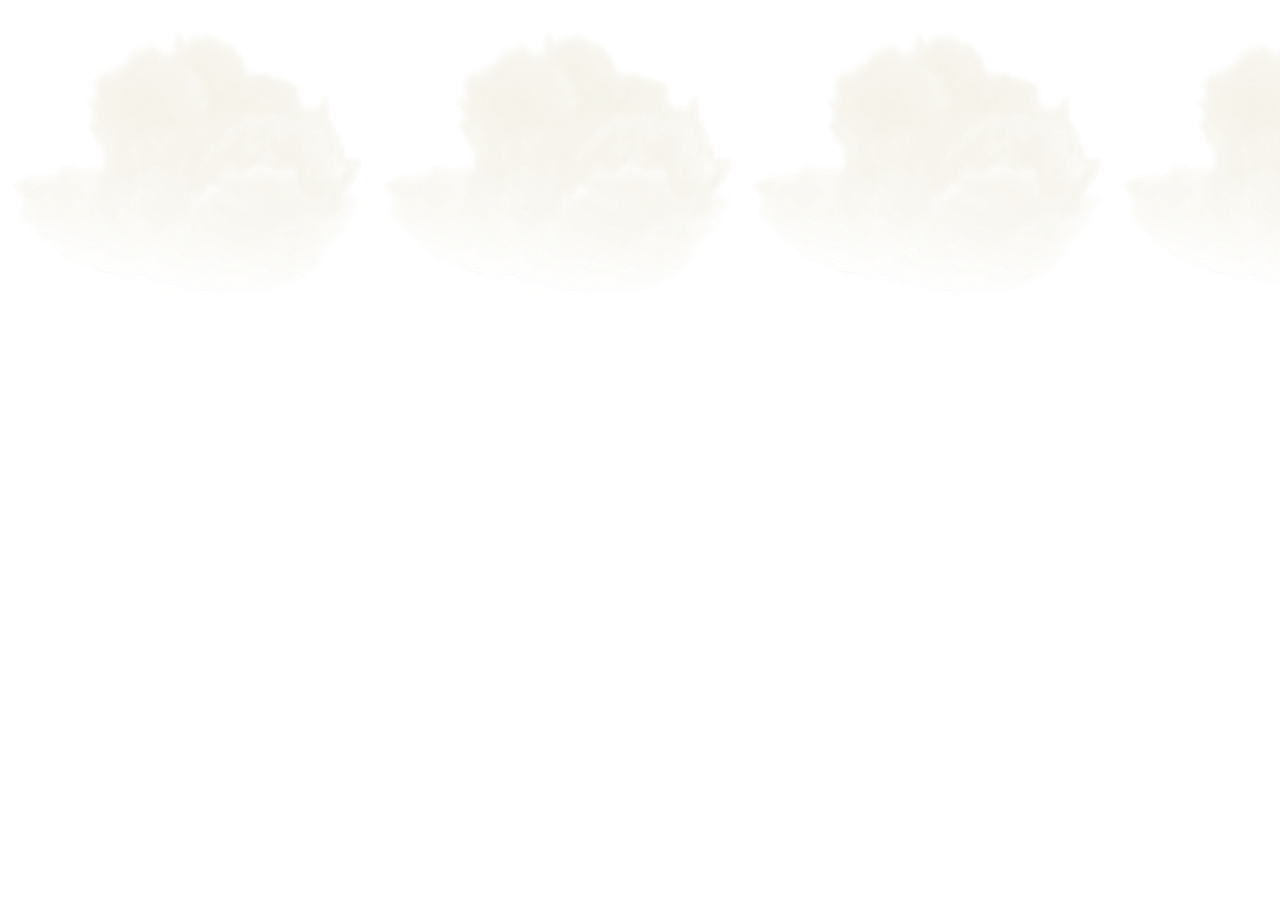
<file: Desktop/javascript/index.html>
<html>
	 
	<head>
	    <meta http-equiv="content-type" content="text/html; charset=iso-8859-1" />
	    <meta name="author" content="JasonLau.biz" />
	    <title>CSS Parallax Effect - JasonLau.biz</title>
	    <link href="style.css" rel="stylesheet" type="text/css" />
	</head>
	 	<body>
	<div class="background1"></div>
	<div class="background2"></div>
	<div class="background3"></div>
    <div class="background4"></div>
	</body>
	</html>
</file>
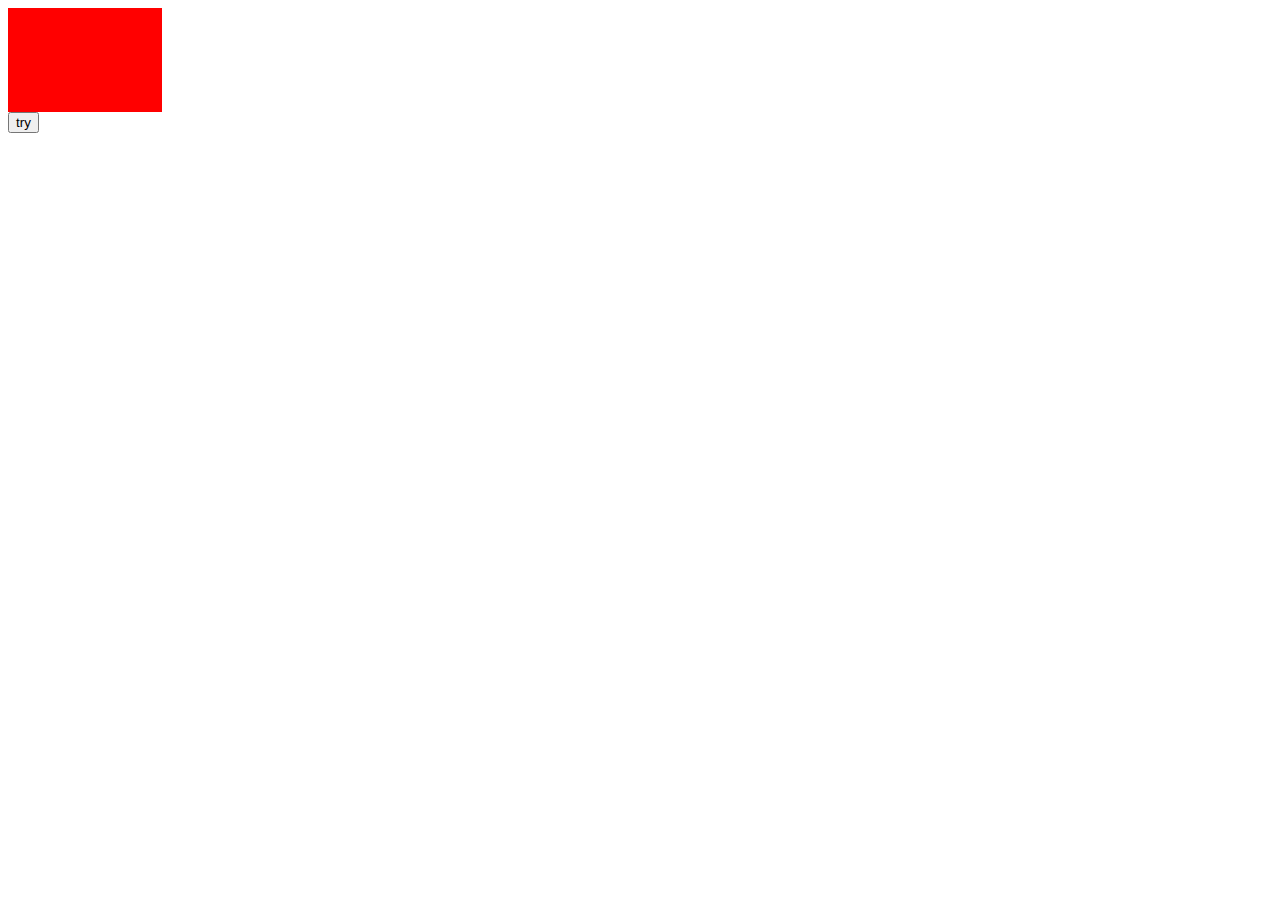
<file: RubymineProjects/tower-defence-game-master/index.html>
<html>
<title></title>
<head>
</head>
<style>
    button
    {

        position: absolute;
    }
    #content
    {
       width:150px;
        height: 100px;
        border: 2px solid red;
        bottom: 0px;
        background-color: red;
        top:0px ;
        position: relative;
    }
</style>


<script src="//code.jquery.com/jquery-1.11.0.min.js"></script>
<script type="text/javascript">
    $(document).ready(function(){


    $("button").click(function() {
        $("#content").animate(
                {"height": "+=80px"},
                "fast");
    });
    });
</script>
<body>

<div id="content">

</div>

<button>try</button>
</body>

</html>
</file>
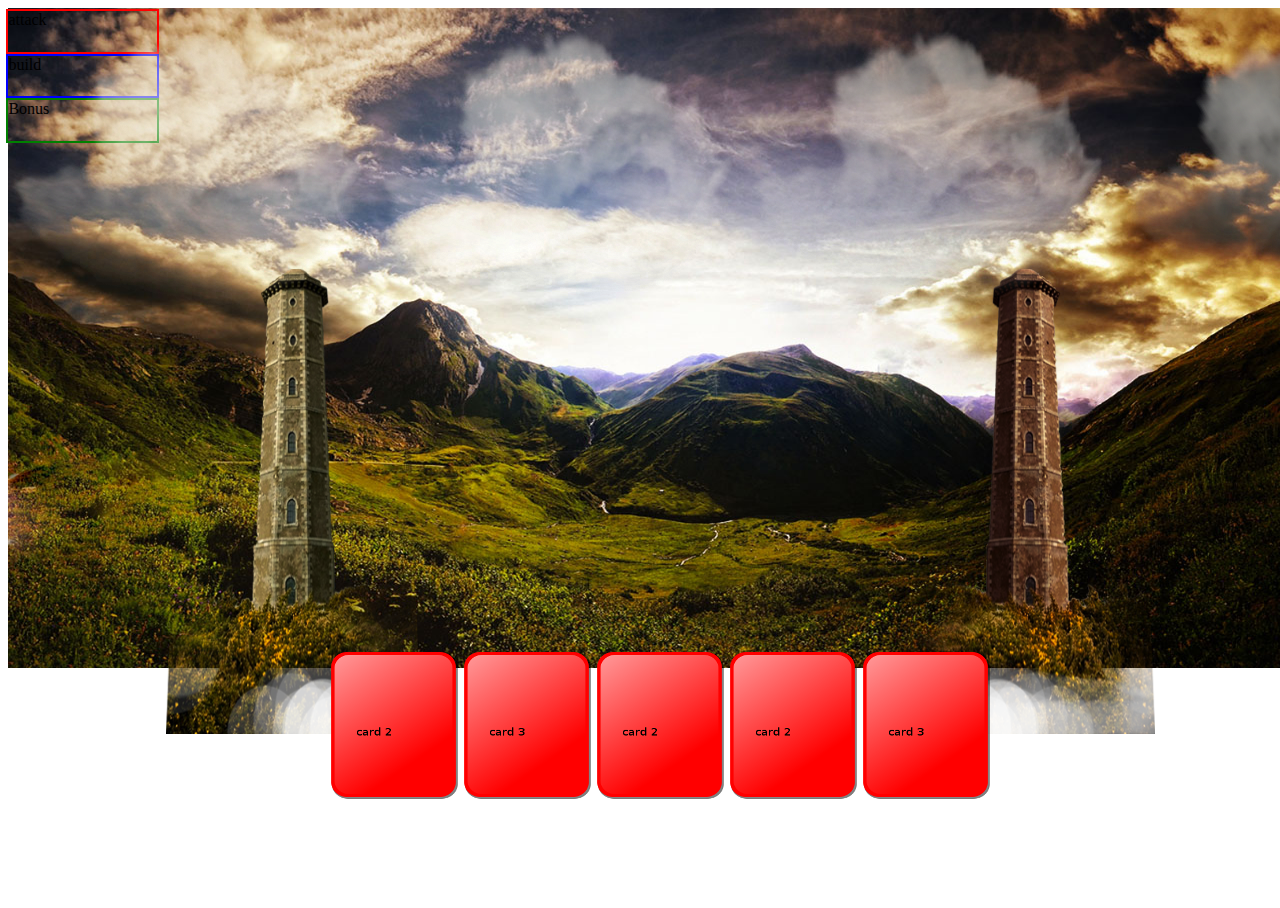
<file: Desktop/javascript/game.html>
<!DOCTYPE html>
<html>
<head lang="en">
    <meta charset="UTF-8">
    <title>Tower Defense game</title>
    <link href="style.css" rel="stylesheet" type="text/css"/>
    <script type="text/javascript" src="random.js"></script>
    <style>
        html
        {
           height: 100%;
           width: 100%;
           background-size: 100% 100%;
        }
body
{
   width:100%;
    height: 100%;
    background-size: 100;
    background-size:100% 100%;

}
        .background_container {
            /*width: 100%;*/
            height: 95%;
            position: relative;
            top: 0%;
            left: 0%;
            background-size: 100% 100%;
            /*background-color: yellow;*/
        }

        .background_image {
            width: 100%;
            height: 660px;
        }

        .cloud_container {
            /*background-color: blue;*/
            height: 190px;
            top: 0;
            left: 0;
            position: absolute;
        }
.tower_container_wrapper{
    width: 99%;
    height: 55%;
    top: 30.5%;
    left: .5%;
    position: absolute;
    /*border: 2px solid yellow;*/
}
        .tower_container1 {
            position: absolute;
            top: 0%;
            left: 12%;
            width: 20%;
            height: 99%;
            /*border: 2px solid black;*/
        }

        .tower_container2 {
            position: absolute;
            top: 0%;
            left: 70%;
            width: 20%;
            height: 99%;
            /*border: 2px solid black;*/
        }

        .tower {
            width: 100%;
            height: 100%;
        }

        .card_slot {
            top: 75%;
            left: 25%;
            width: 52%;
            height: 23%;
            /* background-color: red; */
            position: absolute;
            /*border: 3px solid red;*/
        }
.card_slot1{
    /*border: 2px solid green;*/
    width: 19%;
    height: 99%;
}

        .card_slot2 {
            top: 0%;
            left: 20%;
            width: 19%;
            height: 97%;
            position: absolute;
            /*border: 3px solid blue;*/
        }
        .card_slot3 {
            top: 0%;
            left: 40%;
            width: 20%;
            height: 97%;
            position: absolute;
            /*border: 3px solid blue;*/
        }
        .card_slot4 {
            top: 0%;
            left: 60%;
            width: 19%;
            height: 97%;
            position: absolute;
            /*border: 3px solid blue;*/
        }
        .card_slot5 {
            top: 0%;
            left: 80%;
            width: 19%;
            height: 97%;
            position: absolute;
            /*border: 3px solid blue;*/

        }
.resource{
    top: 1%;
    left: .5%;
    width: 12%;
    height: 15%;
    position: absolute;
    /*border: 3px solid yellow;*/
}
        .resource1{
            top: 0%;
            left: 0%;
            width: 97%;
            height: 30%;
            border: 2px solid red;
        }
        .resource2{
            top: 33%;
            left: 0%;
            width: 97%;
            height: 30%;
            border: 2px solid blue;
        }
        .resource3{
            top: 66%;
            left: 0%;
            width: 97%;
            height: 30%;
            border: 2px solid green;
        }
        .question_panel {
            top: 20%;
            left: 30%;
            width: 37%;
            height: 40%;
            border: 2px solid red;
            position: absolute;
        }
        .question{
            width: 99%;
            height: 40%;
            top: 0%;
            border: 2px solid blue;
        }
    </style>
</head>
<body>
<div class="background_container">
    <img class="background_image" src="images/background.jpg" alt="background">

    <div class="cloud_container">
        <div class="background1"></div>
        <div class="background2"></div>
        <!--<div class="background3"></div>-->
        <!--<div class="background4"></div>-->
    </div>
    <div class="tower_container_wrapper">
    <div class="tower_container1">
        <img class="tower" src="images/left_tower.png">
    </div >
    <div class="tower_container2">
        <img class="tower" src="images/right_tower.png">
    </div>
        </div>
    <div class="card_slot">

        <div class="card_slot1"  >
            <SCRIPT  language=JavaScript>
                swapImage();
            </SCRIPT>

        <div class="card_slot2">
            <SCRIPT  language=JavaScript>
                swapImage();
            </SCRIPT>
        </div>
        <div class="card_slot3">
            <SCRIPT  language=JavaScript>
                swapImage();
            </SCRIPT>
        </div>
        <div class="card_slot4">
            <SCRIPT  language=JavaScript>
                swapImage();
            </SCRIPT>
        </div>
        <div class="card_slot5">
            <SCRIPT  language=JavaScript>
                swapImage();
            </SCRIPT>
        </div>
    </div>
            </div>
        </div>
<div class="resource">
<div class="resource1">attack</div>
<div class="resource2">build</div>
<div class="resource3">Bonus</div>
</div>
    <!--<div class="question_panel">-->
        <!--<div class="question"></div>-->
    <!--</div>-->
</div>

</body>
</html>
</file>
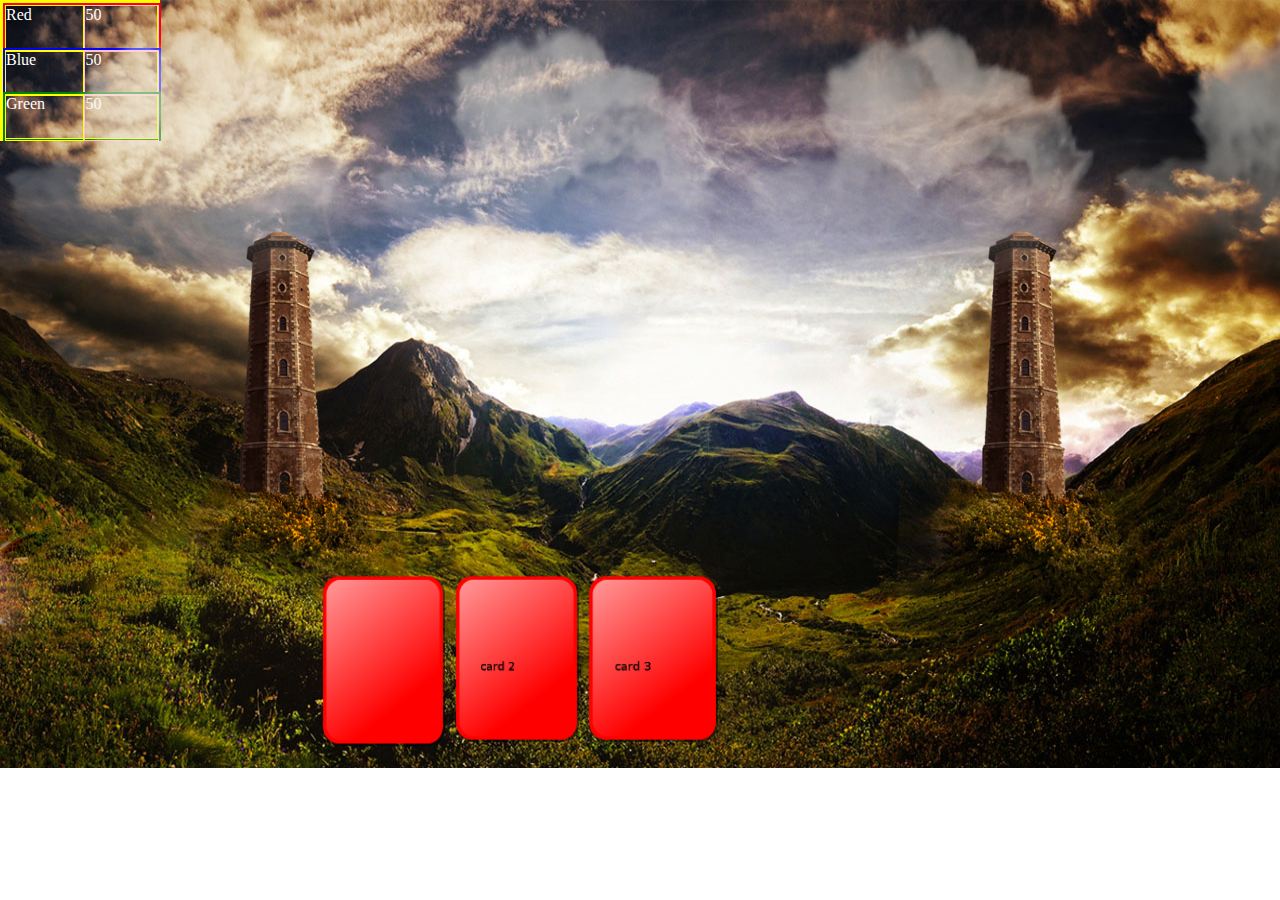
<file: Downloads/tower-game-master/game.html>
<!DOCTYPE html>
<html>
<head lang="en">
<meta charset="UTF-8">
<title>Tower Defense game</title>
<link href="style.css" rel="stylesheet" type="text/css"/>

<script type="text/javascript" src="jquery.min.js"></script>
<script type="text/javascript" src="score.js"></script>
<script type="text/javascript" src="random.js"></script>

<style>

</style>
</head>
<body>
<div class="background_container">
    <img class="background_image" src="images/background.jpg" alt="background">

    <div class="cloud_container">
        <div class="background1"></div>
        <div class="background2"></div>
        <!--<div class="background3"></div>-->
        <!--<div class="background4"></div>-->
    </div>
    <div class="tower_card_container">
        <div class="tower_container_wrapper">
            <div id="tower_container1">
                <img class="tower" id="tower1" src="images/right_tower.png">
            </div>
            <div id="tower_container2">
                <img class="tower"  id="tower2" src="images/right_tower.png">
            </div>
        </div>

        <!---  card slot from here  -->
        <div class="card_slot">

            <div class="card_slot1 cards">

            </div>
            <div class="card_slot2 cards">

            </div>
            <div class="card_slot3 cards">

            </div>
            <!--<div class="card_slot4 cards">-->

            <!--</div>-->
            <!--<div class="card_slot5 cards">-->

            <!--</div>-->
        </div>
    </div>
</div>
<!--- end here-->

<div class="resource">
    <div class="resource1">
        <div class="resource_name">Red
        <div class="resource_score" id="red_score">

        </div>
    </div>
    </div>
    <div class="resource2">
        <div class="resource_name">Blue
            <div class="resource_score" id="blue_score"></div>
    </div>
    </div>
    <div class="resource3">
        <div class="resource_name">Green
            <div class="resource_score" id="green_score"></div>
        </div>
    </div>
</div>
<!--<div class="question_panel">-->
<!--<div class="question"></div>-->
<!--</div>-->

<script>
    var theImages =[myCards[0].card1.image, myCards[0].card2.image,myCards[0].card3.image];
    $(function(){
        newArray = swapImage(theImages);
        var red_val, blue_val, green_val;
        $.each( newArray, function( index, value ){
            red_val = eval("myCards[0]."+value.substr(value.indexOf("/") + 1).split(".")[0]+".red");
            blue_val = eval("myCards[0]."+value.substr(value.indexOf("/") + 1).split(".")[0]+".blue");
            green_val = eval("myCards[0]."+value.substr(value.indexOf("/") + 1).split(".")[0]+".green");
            $('.card_slot').find('.cards').eq(index).append('<img data-val-green="'+green_val+'" data-val-blue="'+blue_val+'" data-val-red="'+red_val+'" src="'+value+'">');
        });
    });

</script>
</body>
</html>
</file>
<file: Desktop/javascript/style.css>
@-webkit-keyframes animate_background1 {
	  0% {
	    background-position: 0 -30px;
	  }
    50% {
        background-position: 100 -200px;
    }
	  100% {
	    background-position: 200px -30px;
	  }	}
	@-moz-keyframes animate_background1 {
	  0% {
	    background-position: 0 -30px;
	  }
	  100% {
	    background-position: 257px -30px;
	  }
	}
	@-ms-keyframes animate_background1 {
	  0% {
	    background-position: 0 -30px;
	  }
	  100% {
	    background-position: 257px -30px;
	  }
	}
	@-o-keyframes animate_background1 {
	  0% {
	    background-position: 0 -30px;
	  }
	  100% {
	    background-position: 257px -30px;
	  }
	}
	@keyframes animate_background1 {
	  0% {
	    background-position: 0 -30px;
	  }
	  100% {
	    background-position: 257px -30px;
  }
	}
	 
	.background1 {
	    position: fixed;
	    z-index: 2;
	    margin-top: 0%;
	    padding: 0px 0px 0px 0px;
	    width: 100% !important;
	    max-width: 100% !important;
	    min-width: 100% !important;
	    height: 100% !important;
	    max-height: 100% !important;
	    min-height: 100% !important;
	    background: url("images/cloud-1.png");
	    background-repeat: repeat-x;
	    -webkit-animation: animate_background1 40s linear;
	    -webkit-animation-iteration-count: infinite;
	    -moz-animation: animate_background1 40s linear;
	    -moz-animation-iteration-count: infinite;
	    -ms-animation: animate_background1 40s linear;
	    -ms-animation-iteration-count: infinite;
	    -o-animation: animate_background1 40s linear;
	    -o-animation-iteration-count: infinite;
	    animation: animate_background1 40s linear;
	    animation-iteration-count: infinite;
	    opacity:0.4;
	    filter:alpha(opacity=80);
	} 
	@-webkit-keyframes animate_background2 {
	  0% {
	    background-position: 0 -50px;
	  }
	  100% {
	    background-position: 259px -50px;
	  }
	}
	@-moz-keyframes animate_background2 {
	  0% {
	    background-position: 0 -50px;
	  }
	  100% {
	    background-position: 259px -50px;
	  }
	}
	@-ms-keyframes animate_background2 {
	  0% {
	    background-position: 0 -50px;
	  }
	  100% {
	    background-position: 259px -50px;
	  }
	}
	@-o-keyframes animate_background2 {
	  0% {
	    background-position: 0 -50px;
	  }
	  100% {
	    background-position: 259px -50px;
	  }
}
	@keyframes animate_background2 {
	  0% {
	    background-position: 0 -50px;
	  }
	  100% {
	    background-position: 259px -50px;
	  }
	}
	 
	.background2 {
	    position: fixed;
	    z-index: 3;
	    margin: 0px auto 0px auto !important;
	    padding: 0px 0px 0px 0px;
	    width: 100% !important;
	    max-width: 100% !important;
	    min-width: 100% !important;
	    height: 100% !important;
	    max-height: 100% !important;
	    min-height: 100% !important;
	    background: url("images/cloud-2.png");
	    background-repeat: repeat-x;
	    -webkit-animation: animate_background2 20s linear;
	    -webkit-animation-iteration-count: infinite;
	    -moz-animation: animate_background2 20s linear;
	    -moz-animation-iteration-count: infinite;
	    -ms-animation: animate_background2 20s linear;
	    -ms-animation-iteration-count: infinite;
	    -o-animation: animate_background2 20s linear;
	    -o-animation-iteration-count: infinite;
	    animation: animate_background2 20s linear;
	    animation-iteration-count: infinite;
	    opacity:0.4;
	    filter:alpha(opacity=60);
	}
	 
	@-webkit-keyframes animate_background3 {
	  0% {
	    background-position: 0 -50px;
	  }
	  100% {
	    background-position: 257px -50px;
	  }
	}
	@-moz-keyframes animate_background3 {
	  0% {
	    background-position: 0 -50px;	  }
	  100% {
	    background-position: 257px -50px;
	  }
	}
	@-ms-keyframes animate_background3 {
	  0% {
	    background-position: 0 -50px;
	  }
	  100% {
	    background-position: 257px -50px;
	  }
	}
	@-o-keyframes animate_background3 {
	  0% {
	    background-position: 0 -50px;
	  }
	  100% {
	    background-position: 257px -50px;	  }
	}
	@keyframes animate_background3 {
	  0% {
	    background-position: 0 -50px;
	  }
	  100% {
	    background-position: 257px -50px;
	  }
	}
	 
	.background3 {	    position: fixed;
	    z-index: 4;
	    margin: 0px auto 0px auto !important;
	    padding: 0px 0px 0px 0px;
	    width: 100% !important;
	    max-width: 100% !important;
	    min-width: 100% !important;
	    height: 100% !important;
	    max-height: 100% !important;
	    min-height: 100% !important;
	    background: url("images/cloud-1.png");
	    background-repeat: repeat-x;
	    -webkit-animation: animate_background3 15s linear;
	    -webkit-animation-iteration-count: infinite;
	    -moz-animation: animate_background3 15s linear;
	    -moz-animation-iteration-count: infinite;
	    -ms-animation: animate_background3 15s linear;
	    -ms-animation-iteration-count: infinite;
	    -o-animation: animate_background3 15s linear;
	    -o-animation-iteration-count: infinite;
	    animation: animate_background3 15s linear;
	    animation-iteration-count: infinite;
	    opacity:0.4;
	    filter:alpha(opacity=80);
	}
	 
	@-webkit-keyframes animate_background4 {
	  0% {
	    background-position: 0 -75px;
	  }
	  100% {
	    background-position: 259px -75px;
	  }
	}
	@-moz-keyframes animate_background4 {
	  0% {
    background-position: 0 -75px;
	  }
	  100% {
	    background-position: 259px -75px;
	  }
	}
	@-ms-keyframes animate_background4 {
	  0% {
	    background-position: 0 -75px;
  }
	  100% {
	    background-position: 259px -75px;
	  }
	}
	@-o-keyframes animate_background4 {
	  0% {
	    background-position: 0 -75px;
	  }
	  100% {
	    background-position: 259px -75px;
	  }
	}
	@keyframes animate_background4 {
	  0% {
	    background-position: 0 -75px;
	  }
	  100% {
	    background-position: 259px -75px;
	  }
	}
	 
	.background4 {	    position: fixed;
	    z-index: 5;
	    margin: 0px auto 0px auto !important;
	    padding: 0px 0px 0px 0px;
	    width: 100% !important;
	    max-width: 100% !important;
	    min-width: 100% !important;
	    height: 100% !important;
	    max-height: 100% !important;
	    min-height: 100% !important;
	    background: url("images/cloud-2.png");
	    background-repeat: repeat-x;
	    -webkit-animation: animate_background4 10s linear;
	    -webkit-animation-iteration-count: infinite;
	    -moz-animation: animate_background4 10s linear;
	    -moz-animation-iteration-count: infinite;
	    -ms-animation: animate_background4 10s linear;
	    -ms-animation-iteration-count: infinite;
	    -o-animation: animate_background4 10s linear;
	    -o-animation-iteration-count: infinite;
	    animation: animate_background4 10s linear;
	    animation-iteration-count: infinite;
	    opacity:0.4;
	    filter:alpha(opacity=60);
	}
</file>
<file: Downloads/tower-game-master/style.css>
@-webkit-keyframes animate_background1 {
	  0% {
	    background-position: 0 -30px;
	  }
    50% {
        background-position: 100 -200px;
    }
	  100% {
	    background-position: 200px -30px;
	  }	}
	@-moz-keyframes animate_background1 {
	  0% {
	    background-position: 0 -30px;
	  }
	  100% {
	    background-position: 257px -30px;
	  }
	}
	@-ms-keyframes animate_background1 {
	  0% {
	    background-position: 0 -30px;
	  }
	  100% {
	    background-position: 257px -30px;
	  }
	}
	@-o-keyframes animate_background1 {
	  0% {
	    background-position: 0 -30px;
	  }
	  100% {
	    background-position: 257px -30px;
	  }
	}
	@keyframes animate_background1 {
	  0% {
	    background-position: 0 -30px;
	  }
	  100% {
	    background-position: 257px -30px;
  }
	}
	 
	.background1 {
	    position: fixed;
	    z-index: 2;
	    margin-top: 0%;
	    padding: 0px 0px 0px 0px;
	    width: 100% !important;
	    max-width: 100% !important;
	    min-width: 100% !important;
	    height: 100% !important;
	    max-height: 100% !important;
	    min-height: 100% !important;
	    background: url("images/cloud-1.png");
	    background-repeat: repeat-x;
	    -webkit-animation: animate_background1 40s linear;
	    -webkit-animation-iteration-count: infinite;
	    -moz-animation: animate_background1 40s linear;
	    -moz-animation-iteration-count: infinite;
	    -ms-animation: animate_background1 40s linear;
	    -ms-animation-iteration-count: infinite;
	    -o-animation: animate_background1 40s linear;
	    -o-animation-iteration-count: infinite;
	    animation: animate_background1 40s linear;
	    animation-iteration-count: infinite;
	    opacity:0.4;
	    filter:alpha(opacity=80);
        pointer-events:none;
	} 
	@-webkit-keyframes animate_background2 {
	  0% {
	    background-position: 0 -50px;
	  }
	  100% {
	    background-position: 259px -50px;
	  }
	}
	@-moz-keyframes animate_background2 {
	  0% {
	    background-position: 0 -50px;
	  }
	  100% {
	    background-position: 259px -50px;
	  }
	}
	@-ms-keyframes animate_background2 {
	  0% {
	    background-position: 0 -50px;
	  }
	  100% {
	    background-position: 259px -50px;
	  }
	}
	@-o-keyframes animate_background2 {
	  0% {
	    background-position: 0 -50px;
	  }
	  100% {
	    background-position: 259px -50px;
	  }
}
	@keyframes animate_background2 {
	  0% {
	    background-position: 0 -50px;
	  }
	  100% {
	    background-position: 259px -50px;
	  }
	}
	 
	.background2 {
	    position: fixed;
	    z-index: 3;
	    margin: 0px auto 0px auto !important;
	    padding: 0px 0px 0px 0px;
	    width: 100% !important;
	    max-width: 100% !important;
	    min-width: 100% !important;
	    height: 100% !important;
	    max-height: 100% !important;
	    min-height: 100% !important;
	    background: url("images/cloud-2.png");
	    background-repeat: repeat-x;
	    -webkit-animation: animate_background2 20s linear;
	    -webkit-animation-iteration-count: infinite;
	    -moz-animation: animate_background2 20s linear;
	    -moz-animation-iteration-count: infinite;
	    -ms-animation: animate_background2 20s linear;
	    -ms-animation-iteration-count: infinite;
	    -o-animation: animate_background2 20s linear;
	    -o-animation-iteration-count: infinite;
	    animation: animate_background2 20s linear;
	    animation-iteration-count: infinite;
	    opacity:0.4;
	    filter:alpha(opacity=60);
        pointer-events:none;
	}

body {

    margin: 0%;

}

.background_container {
    width: 100%;
    height: 100%;
    position: relative;
    top: 0%;
    left: 0%;
    background-size: 100% 100%;
}

.background_image {
    width: 100%;
    height: 768px;
}

.cloud_container {
    /*background-color: blue;*/
    height: 190px;
    top: 0%;
    left: 0%;
    position: absolute;
}

.tower_card_container {
    width: 100%;
    height: 69%;
    top: 30%;
    left: 0%;
    /*border: 2px solid pink;*/
    position: absolute;

}

.tower_container_wrapper {
    width: 100%;
    height: 69%;
    top: 0%;
    left: 0%;
    position: absolute;
    /*border: 2px solid yellow;*/
}

#tower_container1 {
    position: absolute;
    top: 0%;
    left: 12%;
    width: 20%;
    height: 99%;
    /*border: 2px solid black;*/
}

#tower_container2 {
    position: absolute;
    top: 0%;
    left: 70%;
    width: 20%;
    height: 99%;
    /*border: 2px solid black;*/
}

#tower1 {
    width: 100%;
    height: 100%;
}
#tower2 {
    width: 100%;
    height: 100%;
}
.tower2-replace{
    bottom: 0%;
    position: absolute;
}

.card_slot {
    /*height: 25%;*/
    /*left: 18%;*/
    /*position: absolute;*/
    /*top: 75%;*/
    /*width: 65%;*/

    top: 64%;
    left: 25%;
    width: 52%;
    height: 33%;
    /*background-color: red;*/
    position: absolute;
    /*border: 3px solid red;*/
}

.card_slot1 {
    /*border: 2px solid green;*/
    width: 19%;
    height: 99%;
    top: 0%;
    left: 0%;
    float: left;
}

.card_slot2 {
    top: 0%;
    left: 20%;
    width: 19%;
    height: 97%;
    position: absolute;
    /*border: 3px solid blue;*/
}

.card_slot3 {
    top: 0%;
    left: 40%;
    width: 20%;
    height: 97%;
    position: absolute;
    /*border: 3px solid blue;*/
}

.card_slot4 {
    top: 0%;
    left: 60%;
    width: 19%;
    height: 97%;
    position: absolute;
    /*border: 3px solid blue;*/
}

.card_slot5 {
    top: 0%;
    left: 80%;
    width: 19%;
    height: 97%;
    position: absolute;
    /*border: 3px solid blue;*/
}

.cards img {
    width: 100%;
    height: 100%;
}

.resource {
    top: 0%;
    left: 0%;
    width: 12%;
    height: 15%;
    position: absolute;
    border: 3px solid yellow;
    color: white;
}

.resource1 {
    top: 0%;
    left: 0%;
    width: 100%;
    height: 33%;
    border: 2px solid red;
    position: absolute;
}
.resource_name{
    border: 1px solid yellow;
    width: 50%;
    height: 100%;
}
.resource_score{
    border: 1px solid #FFC0CB;
    height: 100%;
    position: absolute;
    right: 0;
    top: 0;
    width: 47%;
    color: white;
}
.resource2 {
    top: 33%;
    left: 0%;
    width: 100%;
    height: 33%;
    border: 2px solid blue;
    position: absolute;
}

.resource3 {
    top: 66%;
    left: 0%;
    width: 100%;
    height: 33%;
    border: 2px solid green;
    position: absolute;
}

/*.question_panel {*/
/*top: 20%;*/
/*left: 30%;*/
/*width: 37%;*/
/*height: 40%;*/
/*border: 2px solid red;*/
/*position: absolute;*/
/*}*/

/*.question {*/
/*width: 99%;*/
/*height: 40%;*/
/*top: 0%;*/
/*border: 2px solid blue;*/
/*}*/
</file>
